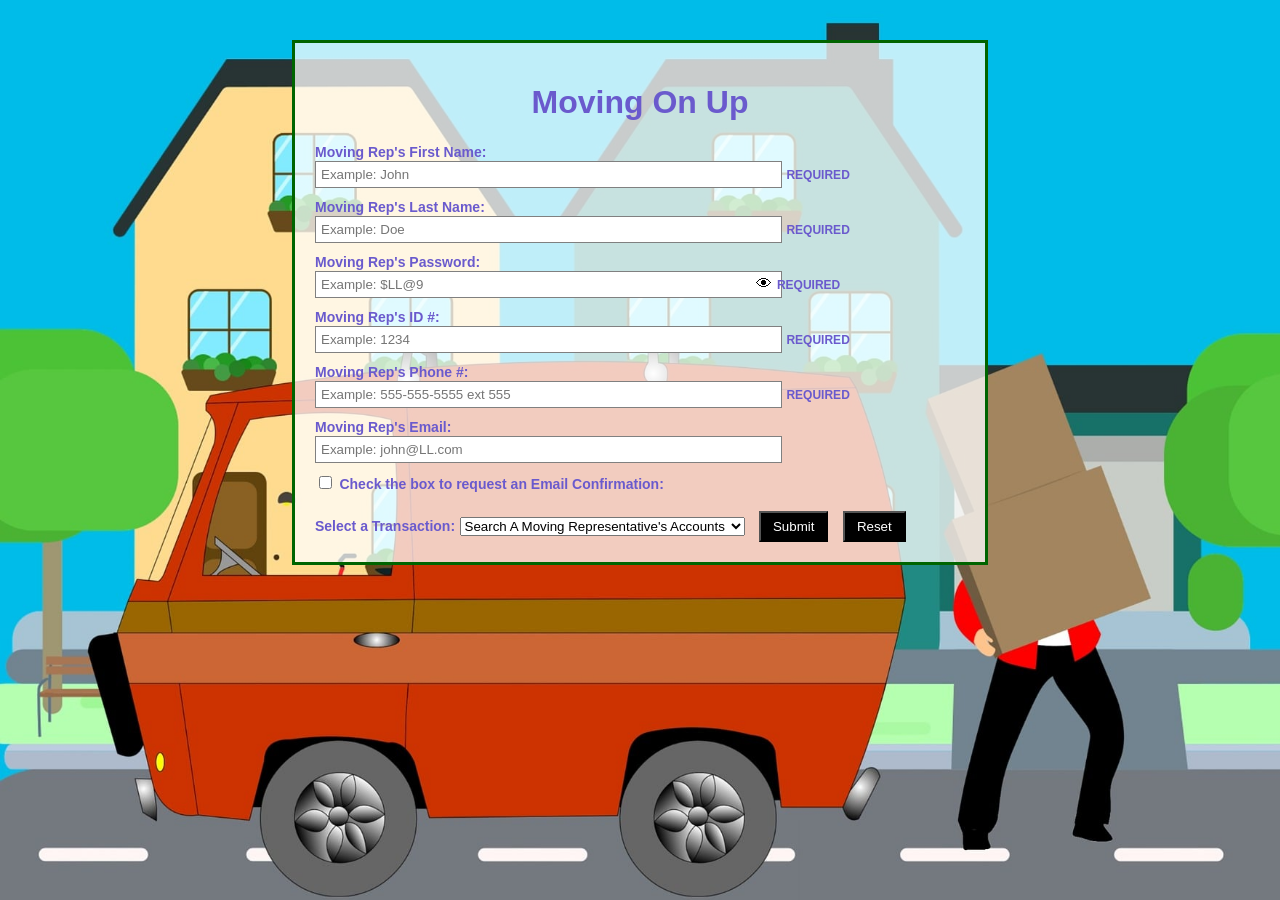
<file: Project 1/project1.html>
<!DOCTYPE html>
<html lang="en">
<head>
<meta charset="UTF-8">
<title>Moving On Up</title>
<link rel="stylesheet" href="project1.css">
<script src="project1.js"></script>
</head>
<body>
<form id="mouForm" name="mouForm" action="" method="GET" onsubmit="return validateForm();">
    <h1>Moving On Up</h1>

    <label for="firstName"><strong>Moving Rep's First Name:</strong></label><br>
    <input type="text" id="firstName" name="firstName" placeholder="Example: John">
    <span class="required">REQUIRED</span><br>

    <label for="lastName"><strong>Moving Rep's Last Name:</strong></label><br>
    <input type="text" id="lastName" name="lastName" placeholder="Example: Doe">
    <span class="required">REQUIRED</span><br>

    <label for="password"><strong>Moving Rep's Password:</strong></label><br>
    <input type="password" id="password" name="password" placeholder="Example: $LL@9">
    <span id="eyeIcon" onclick="togglePassword()">&#128065;</span>
    <span class="required">REQUIRED</span><br>

    <label for="repId"><strong>Moving Rep's ID #:</strong></label><br>
    <input type="text" id="repId" name="repId" placeholder="Example: 1234">
    <span class="required">REQUIRED</span><br>

    <label for="phone"><strong>Moving Rep's Phone #:</strong></label><br>
    <input type="text" id="phone" name="phone" placeholder="Example: 555-555-5555 ext 555">
    <span class="required">REQUIRED</span><br>

    <label for="email"><strong>Moving Rep's Email:</strong></label><br>
    <input type="text" id="email" name="email" placeholder="Example: john@LL.com">
    <span class="required" id="emailRequired">REQUIRED</span><br>

    <input type="checkbox" id="emailConfirm" name="emailConfirm" value="yes" onclick="emailCheck()">
    <label for="emailConfirm"><strong>Check the box to request an Email Confirmation:</strong></label><br><br>

    <label for="transaction"><strong>Select a Transaction:</strong></label>
    <select id="transaction" name="transaction">
        <option value="Search A Moving Representative's Accounts">Search A Moving Representative's Accounts</option>
        <option value="Book a Client's Moving Event">Book a Client's Moving Event</option>
        <option value="Cancel A Client's Moving Event">Cancel A Client's Moving Event</option>
        <option value="Request Moving Services">Request Moving Services</option>
        <option value="Request Additional Moving Services">Request Additional Moving Services</option>
        <option value="Create A New Client Account">Create A New Client Account</option>
    </select>

    <input type="submit" id="submitButton" name="submitButton" value="Submit">
    <input type="reset" id="resetButton" name="resetButton" value="Reset" onclick="resetForm()">
</form>
</body>
</html>
</file>
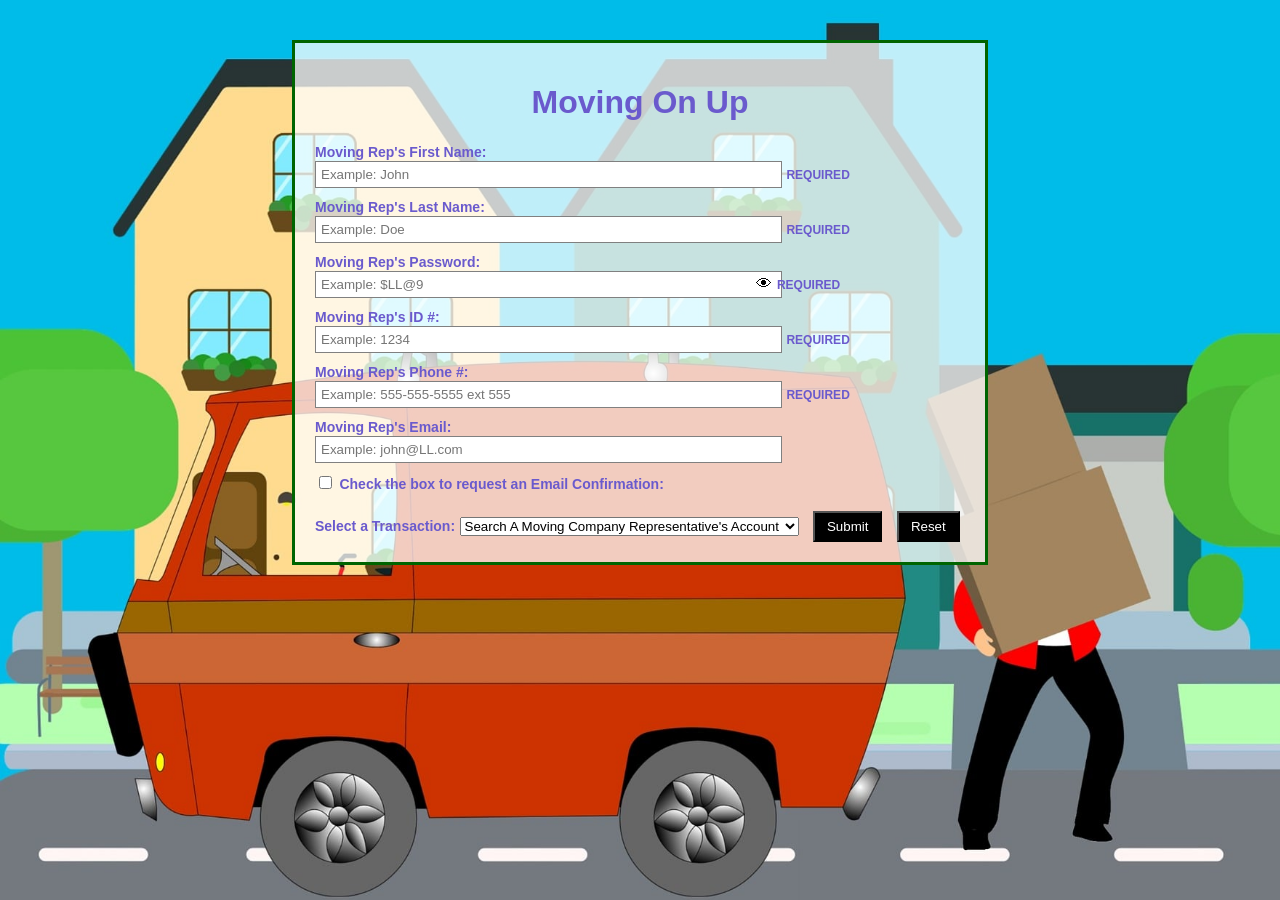
<file: Project 2/project2.html>
<!DOCTYPE html>
<html lang="en">
<head>
<meta charset="UTF-8">
<title>Moving On Up</title>
<link rel="stylesheet" href="project2.css">
<script src="project2.js"></script>
</head>
<body>
<form id="mouForm" name="mouForm" action="login.php" method="POST" onsubmit="return validateForm();">
    <h1>Moving On Up</h1>

    <label for="firstName"><strong>Moving Rep's First Name:</strong></label><br>
    <input type="text" id="firstName" name="firstName" placeholder="Example: John">
    <span class="required">REQUIRED</span><br>

    <label for="lastName"><strong>Moving Rep's Last Name:</strong></label><br>
    <input type="text" id="lastName" name="lastName" placeholder="Example: Doe">
    <span class="required">REQUIRED</span><br>

    <label for="password"><strong>Moving Rep's Password:</strong></label><br>
    <input type="password" id="password" name="password" placeholder="Example: $LL@9">
    <span id="eyeIcon" onclick="togglePassword()">&#128065;</span>
    <span class="required">REQUIRED</span><br>

    <label for="repId"><strong>Moving Rep's ID #:</strong></label><br>
    <input type="text" id="repId" name="repId" placeholder="Example: 1234">
    <span class="required">REQUIRED</span><br>

    <label for="phone"><strong>Moving Rep's Phone #:</strong></label><br>
    <input type="text" id="phone" name="phone" placeholder="Example: 555-555-5555 ext 555">
    <span class="required">REQUIRED</span><br>

    <label for="email"><strong>Moving Rep's Email:</strong></label><br>
    <input type="text" id="email" name="email" placeholder="Example: john@LL.com">
    <span class="required" id="emailRequired">REQUIRED</span><br>

    <input type="checkbox" id="emailConfirm" name="emailConfirm" value="yes" onclick="emailCheck()">
    <label for="emailConfirm"><strong>Check the box to request an Email Confirmation:</strong></label><br><br>

    <label for="transaction"><strong>Select a Transaction:</strong></label>
    <select id="transaction" name="transaction">
        <option value="search">Search A Moving Company Representative's Account</option>
        <option value="book">Book a Client's Moving Event</option>
        <option value="cancel">Cancel A Client's Moving Event</option>
        <option value="instructions">Special Instructions for the Move</option>
        <option value="update">Update Special Instructions for Move</option>
        <option value="create">Create A New Client Account</option>
    </select>

    <input type="submit" id="submitButton" name="submitButton" value="Submit">
    <input type="reset" id="resetButton" name="resetButton" value="Reset" onclick="resetForm()">
</form>
</body>
</html>
</file>
<file: Project 1/project1.css>
body {
    background-image: url("images/background.jpg");
    background-size: cover;
    background-repeat: no-repeat;
    background-attachment: fixed;
    font-family: Arial, Helvetica, sans-serif;
}

form {
    width: 650px;
    margin: 40px auto;
    padding: 20px;
    background-color: rgba(255, 255, 255, 0.75);
    border: 3px solid darkgreen;
}

h1 {
    text-align: center;
    color: slateblue;
}

label {
    color: slateblue;
    font-size: 14px;
}

input[type="text"], input[type="password"] {
    width: 70%;
    padding: 5px;
    margin-bottom: 10px;
    border: 1px solid gray;
}

input[type="text"]:focus, input[type="password"]:focus {
    border: 2px solid darkred;
}

.required {
    color: slateblue;
    font-size: 12px;
    font-weight: bold;
}

#emailRequired {
    visibility: hidden;
}

#eyeIcon {
    margin-left: -30px;
    cursor: pointer;
}

input[type="submit"], input[type="reset"] {
    background-color: black;
    color: white;
    padding: 6px 12px;
    margin-left: 10px;
}
</file>
<file: Project 2/project2.css>
body {
    background-image: url("images/background.jpg");
    background-size: cover;
    background-repeat: no-repeat;
    background-attachment: fixed;
    font-family: Arial, Helvetica, sans-serif;
}

form {
    width: 650px;
    margin: 40px auto;
    padding: 20px;
    background-color: rgba(255, 255, 255, 0.75);
    border: 3px solid darkgreen;
}

h1 {
    text-align: center;
    color: slateblue;
}

label {
    color: slateblue;
    font-size: 14px;
}

input[type="text"], input[type="password"] {
    width: 70%;
    padding: 5px;
    margin-bottom: 10px;
    border: 1px solid gray;
}

input[type="text"]:focus, input[type="password"]:focus {
    border: 2px solid darkred;
}

.required {
    color: slateblue;
    font-size: 12px;
    font-weight: bold;
}

#emailRequired {
    visibility: hidden;
}

#eyeIcon {
    margin-left: -30px;
    cursor: pointer;
}

input[type="submit"], input[type="reset"] {
    background-color: black;
    color: white;
    padding: 6px 12px;
    margin-left: 10px;
}

.nav {
    text-align: center;
    background-color: rgba(255, 255, 255, 0.75);
    border: 3px solid darkgreen;
    padding: 10px;
}

.nav a {
    color: slateblue;
    font-weight: bold;
    margin: 0px 8px;
}

.loggedIn {
    text-align: center;
    color: slateblue;
    font-weight: bold;
}

table {
    margin: 20px auto;
    border-collapse: collapse;
    background-color: rgba(255, 255, 255, 0.85);
}

th, td {
    border: 1px solid darkgreen;
    padding: 5px;
    font-size: 13px;
}

th {
    color: slateblue;
}

body > h1, .loggedIn {
    background-color: rgba(255, 255, 255, 0.75);
    padding: 5px;
}
</file>
